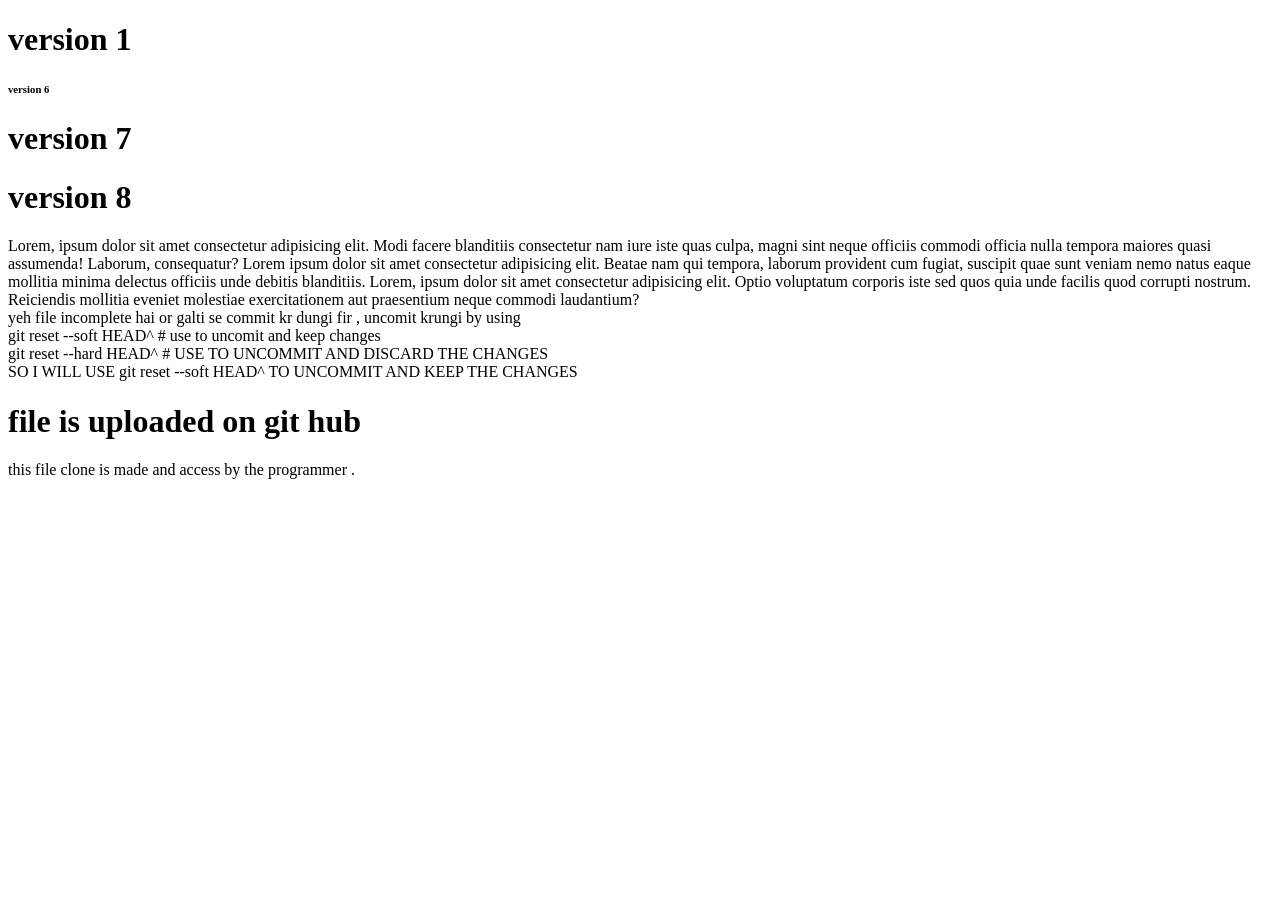
<file: index.html>
<!DOCTYPE html>
<html lang="en">
<head>
    <meta charset="UTF-8">
    <meta name="viewport" content="width=device-width, initial-scale=1.0">
    <title>Document</title>
</head>
<body>
    <h1>version 1 </h1>
    <h6> version 6 </h6>
    <h1> version 7 </h1>
    <h1> version 8 </h1>
    <p>
        Lorem, ipsum dolor sit amet consectetur adipisicing elit. Modi facere blanditiis consectetur nam iure iste quas culpa, magni sint neque officiis commodi officia nulla tempora maiores quasi assumenda! Laborum, consequatur?
        Lorem ipsum dolor sit amet consectetur adipisicing elit. Beatae nam qui tempora, laborum provident cum fugiat, suscipit quae sunt veniam nemo natus eaque mollitia minima delectus officiis unde debitis blanditiis.
        Lorem, ipsum dolor sit amet consectetur adipisicing elit. Optio voluptatum corporis iste sed quos quia unde facilis quod corrupti nostrum. Reiciendis mollitia eveniet molestiae exercitationem aut praesentium neque commodi laudantium?
        <br>
        yeh file incomplete hai or galti se  commit kr dungi fir , uncomit krungi by using 
        <br>
        git reset --soft HEAD^                    # use to uncomit and keep changes
        <br>
        git reset --hard HEAD^                    # USE TO UNCOMMIT AND DISCARD THE CHANGES 
        <BR>
            SO I WILL USE git reset --soft HEAD^    TO UNCOMMIT AND KEEP THE CHANGES 
    </p>
    <div>
    <h1> file is uploaded on git hub</h1>    
    </div>
    <p>
        this file clone is made and access by the programmer .
    </p>
    
</body>
</html>
</file>
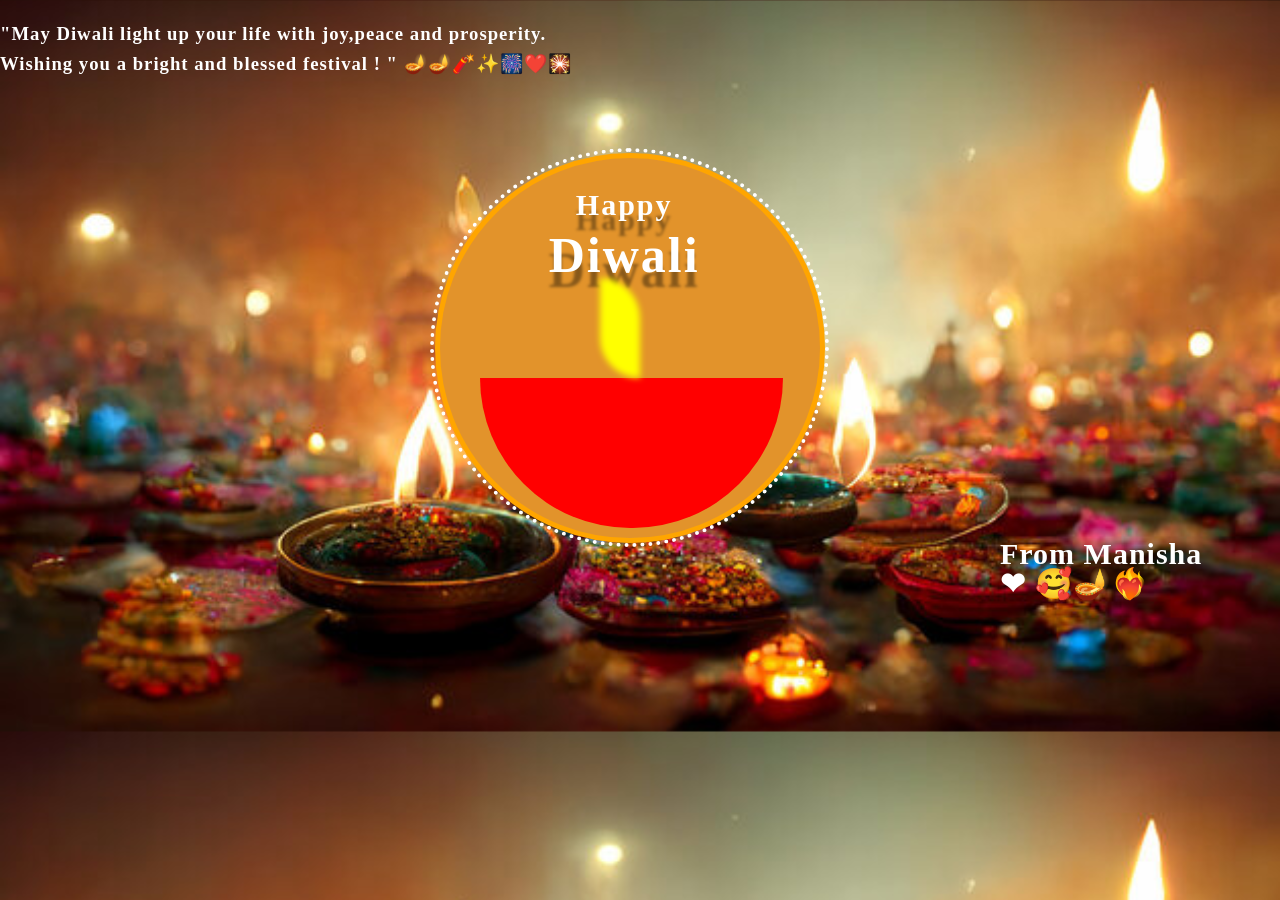
<file: diwali/index.html>
<!DOCTYPE html>
<html>
<head>
	<meta charset="utf-8">
	<meta name="viewport" content="width=device-width, initial-scale=1">
	<title>diwalli wish</title>
	<link rel="stylesheet" type="text/css" href="style.css">
</head>
<body>
	<div class="circle">
		<h1>Happy
		<br>
	    <span>Diwali</span>
	    </h1>

	    <div class="lamp">

	    </div>	

    </div>
	
    </div>


    <footer>
    	<div class="text">
    		    <h3>"May Diwali light up your life with joy,peace and prosperity.<br>
    			    Wishing you a bright and blessed festival ! " 🪔🪔🧨✨🎆❤️🎇<br><br><br>
    		    </h3>
    		    <h2>From Manisha <br>&#x2764;   🥰🪔❤‍🔥</h2>
    	</div>
    </footer>
</body>
</html>
</file>
<file: diwali/style.css>
body{
	background:url('diwali.jpg');
	margin:0px;
	padding:0px;
	background-size:cover;
}
.circle{
	position:absolute;
	top:17%;
	left:34%;
	height:380px;
	width:380px;
	border:5px solid orange;
	background-color:rgb(226,147,43);
	border-radius:50%;
	transform:taranslate(-50%,-50%);
}
.circle::before{
	content:'';	
	top:-10px;
	left:-10px;
	height:105%;
	width:105%;
	border:4px dotted white;
	border-radius:50%;
	position:absolute;
	box-sizing:border-box;
	transform:scale(1.0);
	animation:rotate 30s linear;
}
.lamp{
	position:absolute;
	top:220px;
	left:40px;
	bottom:0px;
	height:150px;
	width:303px;
	border-bottom-left-radius:270px;
	border-bottom-right-radius:270px;
	background-color:red;
}
.lamp::before{
	content:'';
	position:absolute;
	top:-100px;
	left:120px;
	height:100px;
	width:40px;
	background-color:yellow;
	border-bottom-left-radius:70px;
	border-top-right-radius:70px;
	filter:blur(3px);
	animation:animate 5s infinite;
}
h1{
	padding:0px;
	margin:22px;
	margin-left:10px;
	text-align:center;
	font-size:30px;
	color:white;
	letter-spacing: 2px;
	word-spacing: 2px;
	line-height:50px;
	text-shadow: 0px 15px 3px rgba(0,0,0,0.4);
	animation:sec 3s infinite;
	}
	h1 span{
		margin-top:-30px;
		font-size:50px;
		color:white;
		animation:sec 3s infinite;
	}

	.text{
		top:100px;
		left:100px;
		color:white;
		letter-spacing: 1px;
	    line-height:30px;

	}
footer .text h2{
	margin-top:400px;
	margin-left:1000px;
	font-size:30px;
	box-shadow:0 15 lavender;
}
	@keyframes rotate{
		0%{
			transform:scale(1.1) rotate(0deg)
		}
		100%{
			transform:scale(1.1) rotate(360deg);
		}
	}

	@keyframes animate{
		0%{
			transform:rotate(20deg);
			box-shadow:0 0 30px rgb(255,255,0);
		}
		25%{
			transform:rotate(10deg);
		}
		50%{
			transform:rotate(5deg);
		}
		75%{
			transform: rotate(15deg);
            box-shadow:0 0 30px rgb(255,255,0);
		} 
		100%{
			transform:rotate(20deg);
		}
	}


	@keyframes sec{
		0%{
			color:orange;
		}
		10%{
			color:red;
		}
		20%{
			color:rgb(212,66,66,);
			letter-spacing:2px;
		}
		30%{
			color:lime;
		}
		40%{
			color:green;
		}
		50%{
			color:blue;
		}
        60%{
        	color:magenta;
        }
        70%{
        	color:maroon;
        }
        80%{
        	color:rgb(0,140,255);
        	letter-spacing:2px;

        }
        90%{
        	color:bisque;

        }
        100%{
        	color:yellow;
        	letter-spacing:0px;

        }
	}
</file>
